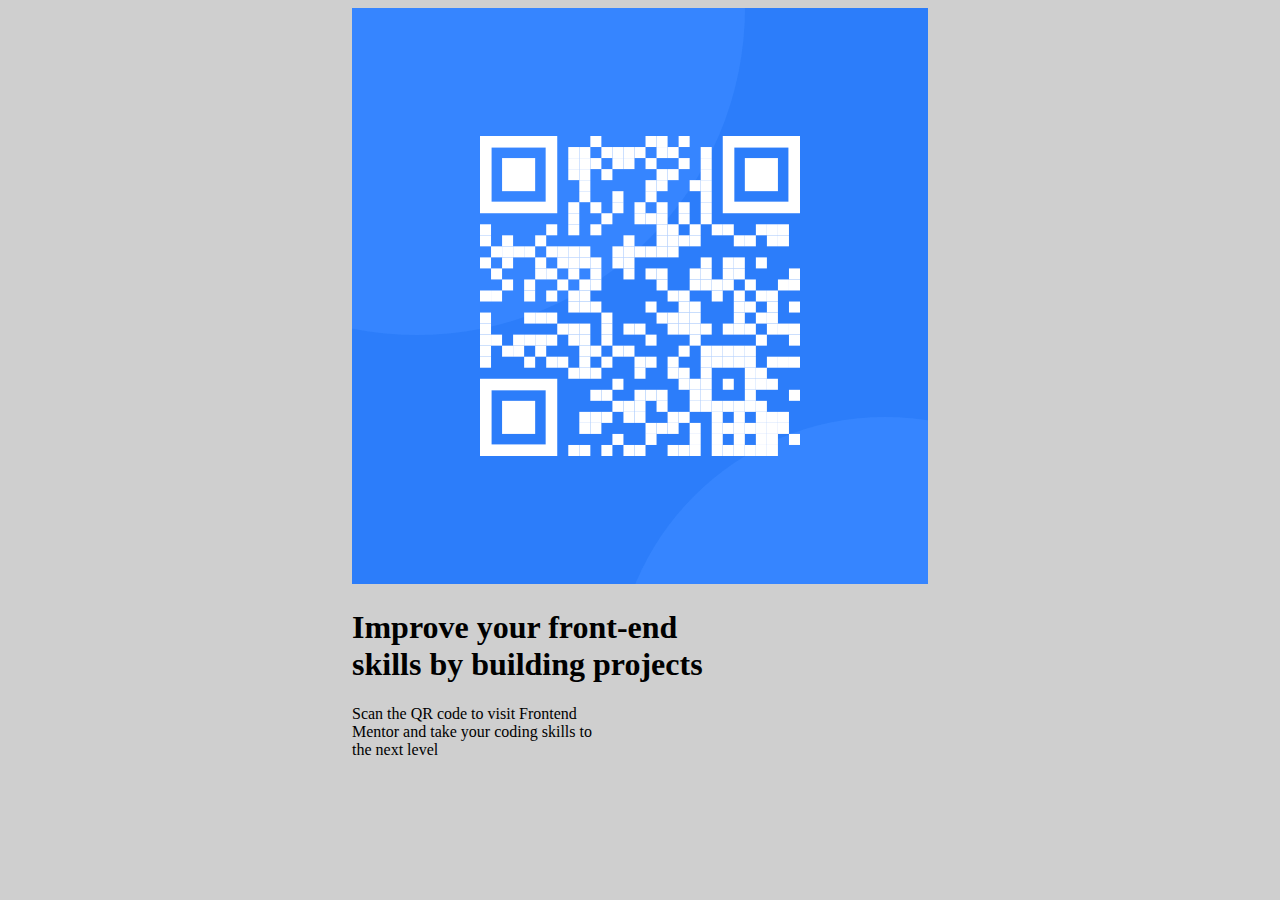
<file: challenge_1_QR_code/index.html>
<!DOCTYPE html>
<html lang="en">
<head>
    <meta charset="UTF-8">
    <meta http-equiv="X-UA-Compatible" content="IE=edge">
    <meta name="viewport" content="width=device-width, initial-scale=1.0">
    <title>Scanner</title>
    <link rel="stylesheet" href="/styles.css">
</head>
<body>
    <main>
        <img src="/images/image-qr-code.png" alt="QR code">
        <h1><strong>Improve your front-end <br>skills by building projects</strong></h1>
        <p>Scan the QR code to visit Frontend <br>Mentor and take your coding skills to <br>the next level</p>
    </main>         
</body>
</html>
</file>
<file: styles.css>
body{ 
    background-color: rgb(207, 207, 207);
    display: flex;
    justify-content: center;
    flex-direction: row;
}

.front-page{ 
    border-radius: 10px;
    background-color: white;
    margin-top: 17rem;
    width: 300px;
    height: 420px;
    padding-bottom: 20px;
    display: flex;
    margin-bottom: 2rem;
    justify-content: center;
    flex-direction: column;
    box-shadow: 8px 4px 5px rgb(rgb(0, 0, 0));
}

.front-page img{

    height: 16rem;
    width: 16rem;
    margin: auto;
    border-radius: 6px;
}

.front-page h2{ 
    font-family: Arial, Helvetica, sans-serif;
    font-size: 1.2rem;
    font-weight: bolder;
    margin: auto;
    text-align: center;

}

.front-page p{ 
    font-family: Arial, Helvetica, sans-serif;
    font-size: 0.8rem;
    color: rgb(170, 172, 173);
    margin: auto;
    text-align: center;
}
</file>
